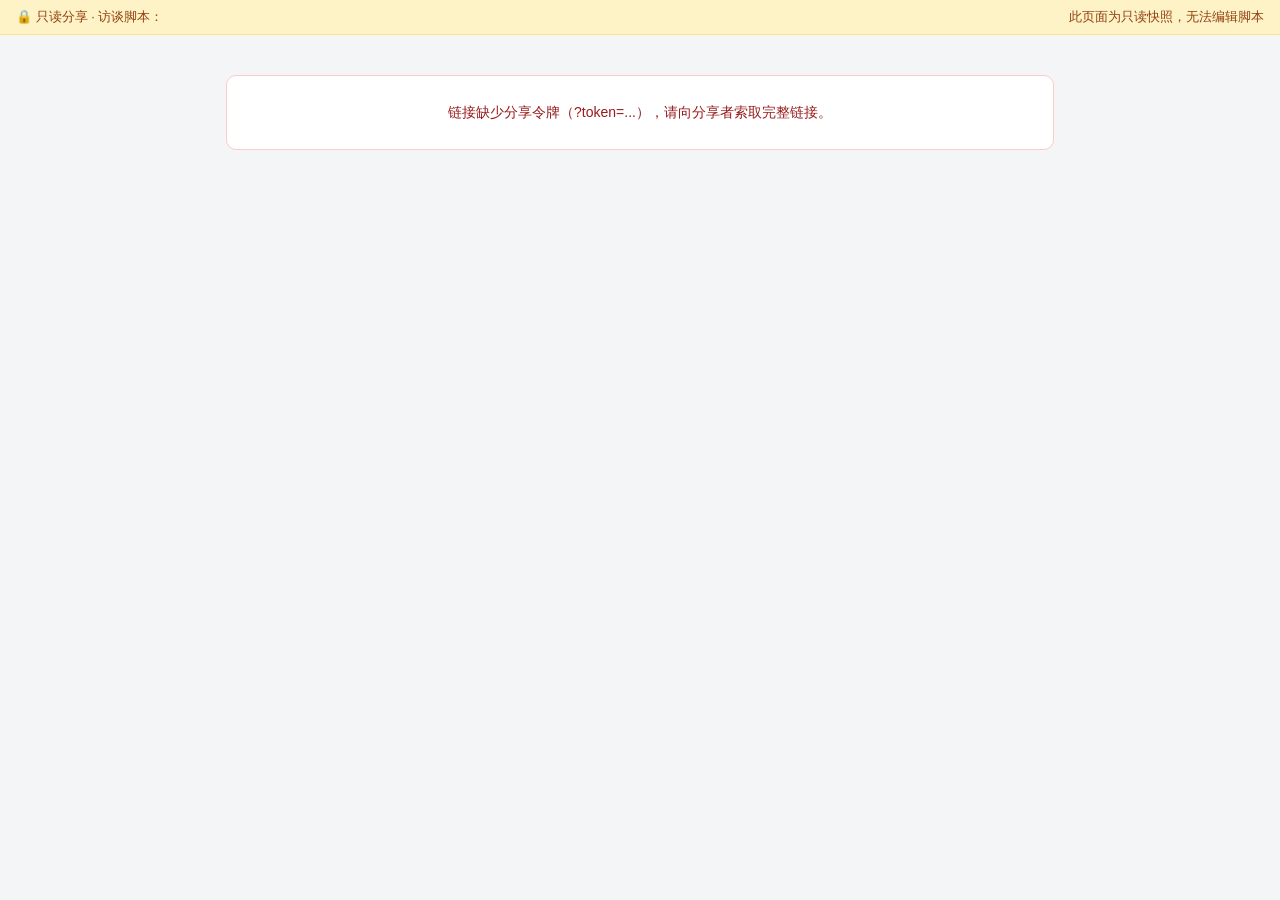
<file: static/share.html>
<!DOCTYPE html>
<html lang="zh-CN">
<head>
  <meta charset="UTF-8">
  <meta name="viewport" content="width=device-width, initial-scale=1.0">
  <title>访谈预览（只读分享）</title>
  <link rel="stylesheet" href="/static/styles.css">
</head>
<body style="background:#f4f5f7">
<div class="readonly-banner">
  🔒 只读分享 · 访谈脚本：<b id="shareName" style="margin:0 6px"></b>
  <span id="inviteBadge" class="invite-chip" style="display:none">🎫 邀请制</span>
  <span id="langBadge" class="lang-chip" style="display:none"></span>
  <span id="openBadge" class="open-chip" style="display:none"></span>
  <span style="margin-left:auto">此页面为只读快照，无法编辑脚本</span>
</div>
<div style="max-width:860px;margin:24px auto;padding:0 16px">

  <!-- entry gate: start a new answer or resume a paused one -->
  <div id="gate" style="display:none">
    <div class="q-card">
      <div class="q-title">欢迎参加访谈</div>
      <div class="q-text" id="gateIntro">本页面为只读分享快照。点击下方按钮即从第一个问题开始一份新的作答，你的回答路径会保存在服务端。</div>
      <div id="gateClosed" class="gate-closed" style="display:none">
        <div class="gate-closed-icon" id="gateClosedIcon">⏳</div>
        <div class="gate-closed-title" id="gateClosedTitle">本次访谈当前无法开始新的作答</div>
        <div class="gate-closed-reason" id="gateClosedReason"></div>
        <p style="margin:12px 0 0;font-size:12px;color:var(--muted);line-height:1.7">
          这只影响<b>新建作答</b>：此前已开始的会话不受限制，仍可在下方凭续答令牌继续作答。</p>
      </div>
      <div id="inviteGate" style="display:none;margin-bottom:14px">
        <label class="resume-label" style="margin:0 0 6px">🎫 邀请码（本快照开启了邀请制，开始新的作答必须输入）</label>
        <div class="resume-row">
          <input id="inviteInput" type="text" placeholder="输入邀请码" autocomplete="off"
                 spellcheck="false" style="text-transform:uppercase;letter-spacing:2px">
          <button class="primary" id="startNew">▶ 开始新的作答</button>
        </div>
        <div id="inviteError" class="resume-error" style="display:none"></div>
      </div>
      <button class="primary" id="startNewPublic">▶ 开始新的作答</button>
      <div id="startError" class="resume-error" style="display:none"></div>
      <div id="openDetail" class="open-detail" style="display:none"></div>
    </div>
    <div class="resume-box">
      <h4>⏸ 暂停续答</h4>
      <p style="margin:0 0 10px;font-size:13px;color:var(--muted);line-height:1.7">
        之前生成过<b>续答令牌</b>？粘贴令牌后点击「恢复会话」，将直接回到暂停时的题目，
        已回答的路径原样恢复，<b>不会</b>新建会话。续答令牌仅对本分享快照有效且只能使用一次。</p>
      <div class="resume-row">
        <input id="resumeInput" type="text" placeholder="粘贴续答令牌" autocomplete="off" spellcheck="false">
        <button class="primary" id="resumeBtn">恢复会话</button>
      </div>
      <div id="resumeError" class="resume-error" style="display:none"></div>
    </div>
  </div>

  <!-- active answer session -->
  <div id="session" style="display:none">
    <div id="resumeBanner" class="resume-banner" style="display:none"></div>
    <div class="preview-grid" style="grid-template-columns:1fr 240px">
      <div>
        <div id="previewCard" style="font-size:15px"></div>
        <div class="run-actions">
          <button id="runRestart">↺ 重新开始</button>
          <button id="btnUndo" title="撤回最近一次选择，回到上一题重新作答（环路中只撤回最后一次）">
            ↩ 撤回上一答
          </button>
          <button id="btnPause" title="在当前题目生成一次性续答令牌，之后可凭令牌恢复本次作答">
            ⏸ 暂停并生成续答令牌
          </button>
        </div>
      </div>
      <div>
        <div class="path-list">
          <h4>回答路径记录</h4>
          <div id="runPath"></div>
        </div>
      </div>
    </div>
  </div>

  <div id="fatal" class="fatal-box" style="display:none"></div>
</div>

<!-- pause token modal -->
<div class="modal-mask" id="pauseModal">
  <div class="modal">
    <header>⏸ 暂停续答令牌<span class="close" data-close="pauseModal">✕</span></header>
    <div class="body">
      <p class="route-tip" style="margin:0 0 14px">
        当前作答进度（<b id="pauseProgress"></b>）已可凭下方令牌恢复。请<b>复制并妥善保存</b>：
        令牌<b>只显示这一次</b>、<b>只能使用一次</b>，且仅对当前分享快照有效。<br>
        生成令牌不会中断作答——你可以直接关闭页面，也可以点「继续作答」答完剩余题目；
        若继续作答后再使用令牌，将恢复到<b>使用令牌那一刻</b>的最新进度。
      </p>
      <label class="resume-label">一次性续答令牌</label>
      <div class="share-link-row">
        <input id="pauseToken" readonly>
        <button id="pauseCopyToken">复制令牌</button>
      </div>
      <label class="resume-label">含令牌的续答链接（推荐，重新打开即自动填好令牌）</label>
      <div class="share-link-row">
        <input id="pauseLink" readonly>
        <button id="pauseCopyLink">复制链接</button>
      </div>
    </div>
    <footer>
      <button data-close="pauseModal">我已保存</button>
      <button class="primary" id="pauseContinue">继续作答</button>
    </footer>
  </div>
</div>

<script src="/static/common.js"></script>
<script>
  let runId = null;
  let inviteOnly = false;
  // Answer-open gate state for starting a NEW session (all times UTC):
  // open | not_started (未开放, start inclusive) | closed (已截止, deadline
  // exclusive) | full (已满). The gate only hides new-session controls;
  // resuming an already started session stays available.
  let openStatus = "open";
  let shareRules = null;
  // Frozen at share-creation time: translations.nodes[node_id].title/.text/.options[option_id].
  // Only fields that were 已复核 (reviewed) at that moment are present; everything
  // else falls back to the original script text, field by field.
  let shareLang = null;      // {code, label} or null for a plain-original snapshot
  let shareTrans = null;     // frozen translation map
  const shareToken = new URLSearchParams(location.search).get("token");
  const prefilledResume = (new URLSearchParams(location.search).get("resume") || "").trim();
  const prefilledInvite = (new URLSearchParams(location.search).get("invite") || "").trim();

  const $ = (id) => document.getElementById(id);

  function showGate() { $("gate").style.display = ""; $("session").style.display = "none"; }
  function showSession() { $("gate").style.display = "none"; $("session").style.display = ""; }

  // Per-field display text: frozen reviewed translation when available,
  // otherwise the original text from the snapshot (missing / 待复核 fields).
  function trField(nodeId, field, original) {
    const v = shareTrans?.nodes?.[nodeId]?.[field];
    return (typeof v === "string" && v) ? v : original;
  }
  function trOption(nodeId, optionId, original) {
    const v = shareTrans?.nodes?.[nodeId]?.options?.[optionId];
    return (typeof v === "string" && v) ? v : original;
  }
  // Escaped display string + a title tooltip carrying the original text when
  // the respondent is seeing a translation.
  function trHtml(nodeId, field, original) {
    const t = trField(nodeId, field, original);
    const tip = (t !== original && shareLang) ? ` title="原文：${esc(original)}"` : "";
    return `<span${tip}>${esc(t)}</span>`;
  }

  function showResumeError(msg) {
    const el = $("resumeError");
    el.textContent = msg;
    el.style.display = msg ? "" : "none";
  }

  function showInviteError(msg) {
    const el = $("inviteError");
    el.textContent = msg;
    el.style.display = msg ? "" : "none";
  }

  function fmtUtc(iso) {
    // '2026-09-25T08:30:00+00:00' -> '2026-09-25 08:30 UTC'
    if (!iso) return "";
    return iso.replace("T", " ").slice(0, 16) + " UTC";
  }

  // Render the gate according to whether the snapshot is open for new answers:
  // not_started / closed / full replace the start controls with the reason
  // (resuming a paused session still works); invite-only snapshots that ARE
  // open ask for the code before a new session can start.
  function renderGate() {
    const closed = openStatus && openStatus !== "open";
    $("gateClosed").style.display = closed ? "" : "none";
    $("inviteGate").style.display = (!closed && inviteOnly) ? "" : "none";
    $("startNewPublic").style.display = (!closed && !inviteOnly) ? "" : "none";
    showStartError("");
    if (closed) {
      const meta = {
        not_started: ["⏳", "尚未开放"],
        closed: ["⛔", "已截止"],
        full: ["👥", "名额已满"],
      }[openStatus] || ["🚫", "无法开始"];
      $("gateClosedIcon").textContent = meta[0];
      $("gateClosedTitle").textContent = `本次访谈${meta[1]}，暂无法开始新的作答`;
      $("gateClosedReason").textContent = shareRules?.closed_reason || "";
    } else {
      $("gateIntro").textContent = inviteOnly
        ? "本页面为只读分享快照，且已开启邀请制。输入邀请码后点击「开始新的作答」，邀请码仅可使用一次，且仅对当前分享快照有效。"
        : "本页面为只读分享快照。点击下方按钮即从第一个问题开始一份新的作答，你的回答路径会保存在服务端。";
    }
    // Small UTC schedule line while the gate is open (omitted when unlimited).
    const detail = $("openDetail");
    if (!closed && shareRules &&
        (shareRules.open_started_at || shareRules.open_deadline_at || shareRules.max_new_runs != null)) {
      const parts = [];
      if (shareRules.open_started_at) parts.push(`开始 ${esc(fmtUtc(shareRules.open_started_at))}（含）`);
      if (shareRules.open_deadline_at) parts.push(`截止 ${esc(fmtUtc(shareRules.open_deadline_at))}（不含）`);
      if (shareRules.max_new_runs != null) {
        parts.push(`名额 ${shareRules.run_count}/${shareRules.max_new_runs}`);
      }
      detail.innerHTML = `🕒 作答开放规则（UTC）：${parts.join(" · ")}`;
      detail.style.display = "";
    } else {
      detail.style.display = "none";
      detail.innerHTML = "";
    }
    // Banner chip mirroring the current state.
    const badge = $("openBadge");
    const chip = {
      open: null,
      not_started: ["⏳ 未开放", "not-started"],
      closed: ["⛔ 已截止", "closed"],
      full: ["👥 已满", "full"],
    }[openStatus] || null;
    if (chip) {
      badge.textContent = chip[0];
      badge.className = `open-chip ${chip[1]}`;
      badge.style.display = "";
    } else {
      badge.style.display = "none";
    }
  }

  function showStartError(msg) {
    const el = $("startError");
    el.textContent = msg;
    el.style.display = msg ? "" : "none";
  }

  function renderRun(r, resumedInfo) {
    const node = r.current_node;
    const finished = r.finished || node.terminal || !(node.options || []).length;
    const card = $("previewCard");
    if (finished) {
      card.innerHTML = `
        <div class="q-card">
          <div class="q-title">${trHtml(node.id, "title", node.title)}</div>
          <div class="q-text">${trHtml(node.id, "text", node.text)}</div>
          <div class="end">— 访谈结束 —</div>
        </div>`;
    } else {
      card.innerHTML = `
        <div class="q-card">
          <div class="q-title">${trHtml(node.id, "title", node.title)}</div>
          <div class="q-text">${trHtml(node.id, "text", node.text)}</div>
          <div class="choices">
            ${node.options.map((o) => {
              const label = trOption(node.id, o.id, o.label);
              const tip = (label !== o.label && shareLang) ? ` title="原文：${esc(o.label)}"` : "";
              return `<button data-oid="${o.id}" ${o.target_id ? "" : "disabled"}${tip}>
                 ${esc(label)}${o.target_id ? "" : "（未连接）"}
               </button>`;
            }).join("")}
          </div>
        </div>`;
      card.querySelectorAll("button[data-oid]").forEach((b) => {
        b.onclick = async () => {
          b.disabled = true;
          try {
            const nr = await api(`/api/runs/${runId}/choice`, {
              method: "POST", body: { option_id: b.dataset.oid } });
            renderRun(nr);
          } catch (err) {
            toast(err.message);
            b.disabled = false;
          }
        };
      });
    }
    // Nothing to resume once the interview has ended.
    $("btnPause").style.display = finished ? "none" : "";
    // Undo needs at least one recorded choice; it stays available right after
    // the interview ends so the last answer can still be withdrawn.
    $("btnUndo").style.display = r.steps.some((s) => s.option_id) ? "" : "none";
    $("runPath").innerHTML = r.steps.map((s, i) => `
      <div class="path-step">
        ${i + 1}. ${esc(s.title || s.node_id)}
        ${s.answer ? `<div class="ans">↳ 回答：${esc(s.answer)}</div>` : ""}
      </div>`).join("");

    const banner = $("resumeBanner");
    if (resumedInfo) {
      banner.style.display = "";
      banner.innerHTML = `✅ 已恢复暂停的会话 <b>#${esc(String(r.run_id))}</b> ·
        已回答 <b>${resumedInfo.answered}</b> 步，当前题目与完整回答路径均已恢复，可直接继续作答。
        <button id="bannerDismiss" class="banner-dismiss">知道了</button>`;
      $("bannerDismiss").onclick = () => { banner.style.display = "none"; };
    }
  }

  async function startNew() {
    // Closed gate: never even call the server (and never spend an invite code).
    if (openStatus && openStatus !== "open") {
      showStartError(shareRules?.closed_reason || "当前不能开始新的作答");
      return;
    }
    let inviteCode = "";
    if (inviteOnly) {
      inviteCode = $("inviteInput").value.trim();
      showInviteError("");
      if (!inviteCode) {
        showInviteError("请先输入邀请码");
        $("inviteInput").focus();
        return;
      }
    }
    showStartError("");
    const btn = inviteOnly ? $("startNew") : $("startNewPublic");
    btn.disabled = true;
    try {
      const r = await api("/api/runs", {
        method: "POST",
        body: { share_token: shareToken, invite_code: inviteCode || undefined },
      });
      runId = r.run_id;
      $("resumeBanner").style.display = "none";
      showSession();
      renderRun(r);
    } catch (err) {
      // The server re-checks the gate inside the create transaction: the page
      // may have been open since before the deadline / while a slot remained.
      // Refetch the authoritative state, then keep the gate open with reason.
      const looksClosed = /未开放|已截止|已满|名额/.test(err.message);
      if (looksClosed) {
        try {
          const fresh = await api(`/api/share/${encodeURIComponent(shareToken)}`);
          openStatus = fresh.open_status || "open";
          shareRules = fresh;
          renderGate();
        } catch (_) { /* keep the original message below */ }
      }
      // 403 = bad / used / cross-snapshot invite code; keep the gate open.
      if (inviteOnly) showInviteError("无法开始：" + err.message);
      else showStartError("无法开始：" + err.message);
    } finally {
      btn.disabled = false;
    }
  }

  async function doResume() {
    const resumeToken = $("resumeInput").value.trim();
    showResumeError("");
    if (!resumeToken) {
      showResumeError("请先粘贴续答令牌");
      $("resumeInput").focus();
      return;
    }
    const btn = $("resumeBtn");
    btn.disabled = true;
    try {
      const r = await api(`/api/share/${encodeURIComponent(shareToken)}/resume`,
        { method: "POST", body: { resume_token: resumeToken } });
      runId = r.run_id;
      showSession();
      const answered = r.steps.filter((s) => s.option_id).length;
      renderRun(r, { answered });
      // Token is consumed; drop it from the URL so a refresh does not reuse it.
      const url = new URL(location.href);
      url.searchParams.delete("resume");
      history.replaceState(null, "", url);
      toast("已恢复暂停的作答");
    } catch (err) {
      // Explicit server messages: used / wrong snapshot / ended / not found.
      showResumeError("无法恢复：" + err.message);
    } finally {
      btn.disabled = false;
    }
  }

  async function doPause() {
    if (!runId) return;
    const btn = $("btnPause");
    btn.disabled = true;
    try {
      const r = await api(`/api/runs/${runId}/pause`, { method: "POST" });
      const link = `${location.origin}/share.html?token=${encodeURIComponent(shareToken)}&resume=${encodeURIComponent(r.resume_token)}`;
      $("pauseProgress").textContent = `已回答 ${r.answered} 步 · 会话 #${runId}`;
      $("pauseToken").value = r.resume_token;
      $("pauseLink").value = link;
      openModal("pauseModal");
      $("pauseToken").focus();
      $("pauseToken").select();
    } catch (err) {
      toast(err.message);
    } finally {
      btn.disabled = false;
    }
  }

  $("startNew").onclick = startNew;
  $("startNewPublic").onclick = startNew;
  $("inviteInput").addEventListener("keydown", (e) => { if (e.key === "Enter") startNew(); });
  $("resumeBtn").onclick = doResume;
  $("resumeInput").addEventListener("keydown", (e) => { if (e.key === "Enter") doResume(); });
  $("btnPause").onclick = doPause;
  $("pauseCopyToken").onclick = () =>
    copyText($("pauseToken").value).then((ok) => toast(ok ? "续答令牌已复制" : "复制失败，请手动选择复制"));
  $("pauseCopyLink").onclick = () =>
    copyText($("pauseLink").value).then((ok) => toast(ok ? "续答链接已复制" : "复制失败，请手动选择复制"));
  $("pauseContinue").onclick = () => closeModal("pauseModal");
  $("runRestart").onclick = async () => {
    if (!runId) return;
    try {
      $("resumeBanner").style.display = "none";
      renderRun(await api(`/api/runs/${runId}/restart`, { method: "POST" }));
    } catch (err) {
      toast(err.message);
    }
  };
  $("btnUndo").onclick = async () => {
    if (!runId) return;
    const btn = $("btnUndo");
    btn.disabled = true;
    try {
      $("resumeBanner").style.display = "none";
      // Server returns the same run shape; re-render refreshes both the
      // question card and the recorded answer path in one go.
      renderRun(await api(`/api/runs/${runId}/undo`, { method: "POST" }));
      toast("已撤回上一答，回到上一题");
    } catch (err) {
      toast(err.message);
    } finally {
      btn.disabled = false;
    }
  };
  document.addEventListener("click", (e) => {
    const b = e.target.closest("[data-close]");
    if (b) closeModal(b.dataset.close);
  });
  document.addEventListener("keydown", (e) => {
    if (e.key === "Escape") {
      document.querySelectorAll(".modal-mask.open").forEach((m) => m.classList.remove("open"));
    }
  });

  (async () => {
    if (!shareToken) {
      const f = $("fatal");
      f.style.display = "block";
      f.textContent = "链接缺少分享令牌（?token=...），请向分享者索取完整链接。";
      return;
    }
    try {
      const share = await api(`/api/share/${encodeURIComponent(shareToken)}`);
      document.title = `${share.name} · 只读访谈`;
      $("shareName").textContent = share.name;
      inviteOnly = !!share.invite_only;
      $("inviteBadge").style.display = inviteOnly ? "" : "none";
      // Answer-open rules (UTC start inclusive / deadline exclusive / cap).
      openStatus = share.open_status || "open";
      shareRules = share;
      // Frozen translations (reviewed at snapshot time). The snapshot content
      // itself is never translated server-side: option ids, jumps and the
      // recorded answer path all stay on the original script.
      if (share.lang_code) {
        shareLang = { code: share.lang_code, label: share.lang_label || share.lang_code };
        shareTrans = share.translations || null;
        $("langBadge").textContent = `🌐 ${shareLang.label}`;
        $("langBadge").title = "该快照附带此语言下生成时刻已复核的译文；缺失或待复核字段显示原文";
        $("langBadge").style.display = "";
      }
      renderGate();
      showGate();
      if (inviteOnly && prefilledInvite) {
        $("inviteInput").value = prefilledInvite;
        $("inviteInput").focus();
        $("inviteInput").select();
      }
      if (prefilledResume) {
        $("resumeInput").value = prefilledResume;
        $("resumeInput").focus();
        $("resumeInput").select();
      }
    } catch (err) {
      const f = $("fatal");
      f.style.display = "block";
      f.textContent = "无法打开分享：" + err.message;
    }
  })();
</script>
</body>
</html>
</file>
<file: static/styles.css>
:root {
  --bg: #f4f5f7;
  --panel: #ffffff;
  --border: #d8dce3;
  --text: #1f2937;
  --muted: #6b7280;
  --primary: #2563eb;
  --primary-dark: #1d4ed8;
  --start: #16a34a;
  --cycle: #dc2626;
  --orphan: #d97706;
  --uncovered: #7c3aed;
  --coverage: #0d9488;
  --coverage-miss: #e11d48;
  --shadow: 0 2px 10px rgba(0, 0, 0, .08);
}

* { box-sizing: border-box; }
html, body { height: 100%; margin: 0; }
body {
  font-family: -apple-system, "Segoe UI", "PingFang SC", "Microsoft YaHei", sans-serif;
  color: var(--text);
  background: var(--bg);
  font-size: 14px;
}

/* ---------- layout ---------- */
.app { display: flex; height: 100vh; overflow: hidden; }
.sidebar {
  width: 240px; flex: none; background: #1e293b; color: #e2e8f0;
  display: flex; flex-direction: column;
}
.sidebar h1 { font-size: 15px; margin: 0; padding: 16px 14px 10px; letter-spacing: 1px; }
.sidebar h1 small { display: block; font-weight: 400; font-size: 11px; color: #94a3b8; margin-top: 2px; }
.sidebar .btns { padding: 0 12px 10px; display: flex; flex-direction: column; gap: 6px; }
.sidebar .list { flex: 1; overflow-y: auto; padding: 6px 8px; }
.sidebar .list .item {
  padding: 8px 10px; border-radius: 6px; cursor: pointer; font-size: 13px;
  display: flex; justify-content: space-between; align-items: center; gap: 6px;
}
.sidebar .list .item:hover { background: #334155; }
.sidebar .list .item.active { background: var(--primary); color: #fff; }
.sidebar .list .item .del { color: #fca5a5; visibility: hidden; }
.sidebar .list .item:hover .del { visibility: visible; }
.sidebar .list .empty { color: #94a3b8; font-size: 12px; padding: 8px 10px; }

.main { flex: 1; display: flex; flex-direction: column; min-width: 0; }
.toolbar {
  background: var(--panel); border-bottom: 1px solid var(--border);
  padding: 8px 14px; display: flex; align-items: center; gap: 8px; flex-wrap: wrap;
}
.toolbar .title-input {
  font-size: 15px; font-weight: 600; border: 1px solid transparent;
  padding: 4px 8px; border-radius: 6px; min-width: 200px;
}
.toolbar .title-input:hover, .toolbar .title-input:focus { border-color: var(--border); outline: none; }
.toolbar .spacer { flex: 1; }

.status { display: flex; align-items: center; gap: 10px; font-size: 12px; }
.badge {
  display: inline-flex; align-items: center; gap: 4px;
  padding: 2px 8px; border-radius: 999px; font-size: 12px; font-weight: 500;
}
.badge.cycle { background: #fee2e2; color: var(--cycle); }
.badge.orphan { background: #fef3c7; color: var(--orphan); }
.badge.uncovered { background: #ede9fe; color: var(--uncovered); }
.badge.ok { background: #dcfce7; color: var(--start); }
.badge.dirty { background: #e0e7ff; color: var(--primary); }
.dot { width: 8px; height: 8px; border-radius: 50%; display: inline-block; }
.dot.cycle { background: var(--cycle); }
.dot.orphan { background: var(--orphan); }
.dot.uncovered { background: var(--uncovered); }

button {
  font: inherit; cursor: pointer; border: 1px solid var(--border);
  background: #fff; padding: 6px 12px; border-radius: 6px; color: var(--text);
}
button:hover { border-color: var(--primary); color: var(--primary); }
button.primary { background: var(--primary); border-color: var(--primary); color: #fff; }
button.primary:hover { background: var(--primary-dark); color: #fff; }
button.danger:hover { border-color: var(--cycle); color: var(--cycle); }
button:disabled { opacity: .5; cursor: not-allowed; }

/* ---------- canvas ---------- */
.canvas-wrap { flex: 1; position: relative; overflow: hidden; background:
  radial-gradient(circle, #d7dbe2 1px, transparent 1px) 0 0/22px 22px, #eef0f4; }
#world { position: absolute; left: 0; top: 0; transform-origin: 0 0; width: 4000px; height: 3000px; }
#edges { position: absolute; left: 0; top: 0; width: 4000px; height: 3000px; pointer-events: none; }
#edges path.edge { fill: none; stroke: #8b95a5; stroke-width: 2; }
#edges path.edge.cycle { stroke: var(--cycle); stroke-width: 2.5; }
#edges path.edge.selected { stroke: var(--primary); }
#edges path.dangle { stroke: var(--uncovered); stroke-dasharray: 5 4; }
#edges .arrow { fill: #8b95a5; }
#edges .arrow.cycle { fill: var(--cycle); }
#edges .arrow.selected { fill: var(--primary); }
#edges .arrow.dangle { fill: var(--uncovered); }

.node {
  position: absolute; width: 230px; background: var(--panel);
  border: 2px solid var(--border); border-radius: 10px; box-shadow: var(--shadow);
  user-select: none;
}
.node.selected { border-color: var(--primary); box-shadow: 0 0 0 3px rgba(37, 99, 235, .18); }
.node.start::before {
  content: "起始"; position: absolute; top: -10px; left: 10px;
  background: var(--start); color: #fff; font-size: 10px; padding: 1px 7px;
  border-radius: 8px;
}
.node.flag-cycle { border-color: var(--cycle); }
.node.flag-orphan { border-color: var(--orphan); border-style: dashed; }
.node .node-head {
  padding: 8px 12px; font-weight: 600; font-size: 13px; cursor: grab;
  border-bottom: 1px solid #eef0f3; display: flex; gap: 6px; align-items: center;
}
.node .node-head .kind {
  font-size: 10px; font-weight: 500; background: #eef2ff; color: #4338ca;
  border-radius: 4px; padding: 0 5px;
}
.node .node-head .mark { margin-left: auto; display: flex; gap: 3px; }
.node .node-body { padding: 8px 12px; font-size: 12px; color: var(--muted);
  max-height: 46px; overflow: hidden; }
.node .opts { border-top: 1px solid #eef0f3; }
.node .opt-row {
  display: flex; align-items: center; gap: 6px; padding: 6px 10px;
  font-size: 12px; border-top: 1px solid #f3f4f6;
}
.node .opt-row:first-child { border-top: none; }
.node .opt-row .opt-label { flex: 1; overflow: hidden; text-overflow: ellipsis; white-space: nowrap; }
.node .opt-row.uncovered .opt-label { color: var(--uncovered); font-style: italic; }
.port {
  width: 12px; height: 12px; border-radius: 50%; background: #fff;
  border: 2px solid #8b95a5; cursor: crosshair; flex: none;
}
.port:hover, .port.active { background: var(--primary); border-color: var(--primary); }
.port.dangle { border-color: var(--uncovered); background: var(--uncovered); }

.canvas-hint {
  position: absolute; bottom: 12px; left: 12px; background: rgba(255,255,255,.92);
  border: 1px solid var(--border); border-radius: 8px; padding: 8px 12px;
  font-size: 12px; color: var(--muted); line-height: 1.7; pointer-events: none;
}
.connecting-tip {
  position: absolute; top: 12px; left: 50%; transform: translateX(-50%);
  background: var(--primary); color: #fff; padding: 6px 16px; border-radius: 999px;
  font-size: 13px; display: none;
}

/* ---------- inspector ---------- */
.inspector {
  width: 300px; flex: none; background: var(--panel); border-left: 1px solid var(--border);
  overflow-y: auto; padding: 14px;
}
.inspector h3 { margin: 0 0 12px; font-size: 14px; }
.inspector .field { margin-bottom: 12px; }
.inspector label { display: block; font-size: 12px; color: var(--muted); margin-bottom: 4px; }
.inspector input[type=text], .inspector textarea, .inspector select {
  width: 100%; font: inherit; padding: 6px 8px; border: 1px solid var(--border);
  border-radius: 6px;
}
.inspector textarea { resize: vertical; min-height: 60px; }
.inspector .opt-edit { border: 1px solid #e5e7eb; border-radius: 8px; padding: 8px; margin-bottom: 8px; }
.inspector .opt-edit .row { display: flex; gap: 6px; align-items: center; }
.inspector .opt-edit select { flex: 1; }
.inspector .checks { display: flex; gap: 14px; }
.inspector .checks label { display: inline-flex; gap: 5px; align-items: center; margin: 0; color: var(--text); }
.inspector .empty { color: var(--muted); font-size: 13px; }
.inspector .danger-zone { margin-top: 18px; border-top: 1px solid var(--border); padding-top: 12px; }

/* ---------- modal ---------- */
.modal-mask {
  position: fixed; inset: 0; background: rgba(15, 23, 42, .45);
  display: none; align-items: center; justify-content: center; z-index: 50;
}
.modal-mask.open { display: flex; }
.modal {
  background: #fff; border-radius: 12px; width: 560px; max-width: 94vw;
  max-height: 88vh; display: flex; flex-direction: column; overflow: hidden;
}
.modal.wide { width: 760px; }
.modal header { padding: 14px 18px; border-bottom: 1px solid var(--border);
  font-weight: 600; display: flex; align-items: center; }
.modal header .close { margin-left: auto; cursor: pointer; color: var(--muted); font-size: 18px; }
.modal .body { padding: 18px; overflow-y: auto; }
.modal footer { padding: 12px 18px; border-top: 1px solid var(--border);
  display: flex; justify-content: flex-end; gap: 8px; }

/* preview */
.preview-grid { display: grid; grid-template-columns: 1fr 220px; gap: 16px; }
.q-card { border: 1px solid var(--border); border-radius: 10px; padding: 16px; }
.q-card .q-title { font-weight: 600; margin-bottom: 6px; }
.q-card .q-text { color: #374151; white-space: pre-wrap; margin-bottom: 14px; }
.q-card .choices { display: flex; flex-direction: column; gap: 8px; }
.q-card .choices button { text-align: left; }
.q-card .end { text-align: center; color: var(--start); font-weight: 600; padding: 18px 0; }
.path-list { border: 1px solid var(--border); border-radius: 10px; padding: 10px;
  max-height: 380px; overflow-y: auto; background: #fafbfc; }
.path-list h4 { margin: 0 0 8px; font-size: 12px; color: var(--muted); }
.path-step { font-size: 12px; padding: 6px 0; border-bottom: 1px dashed #e5e7eb; }
.path-step .ans { color: var(--primary); }
.path-step:last-child { border-bottom: none; }

.share-link-row { display: flex; gap: 8px; }
.share-link-row input { flex: 1; font: inherit; padding: 8px 10px;
  border: 1px solid var(--border); border-radius: 6px; background: #f9fafb; }

/* cross-script port modal */
.modal .field { margin-bottom: 12px; }
.modal .field label { display: block; font-size: 12px; color: var(--muted); margin-bottom: 4px; }
.modal .field select { width: 100%; font: inherit; padding: 6px 8px;
  border: 1px solid var(--border); border-radius: 6px; }
.port-summary {
  font-size: 12px; color: var(--muted); line-height: 1.8;
  background: #f8fafc; border: 1px solid var(--border); border-radius: 8px; padding: 10px 12px;
}
.port-summary b { color: var(--text); }
.port-warn { color: var(--orphan); font-weight: 600; }

.readonly-banner {
  background: #fef3c7; color: #92400e; padding: 8px 16px; font-size: 13px;
  border-bottom: 1px solid #fde68a; display: flex; align-items: center; gap: 8px;
}
.toast {
  position: fixed; bottom: 20px; left: 50%; transform: translateX(-50%);
  background: #111827; color: #fff; padding: 8px 18px; border-radius: 999px;
  font-size: 13px; opacity: 0; transition: opacity .25s; z-index: 100; pointer-events: none;
}
.toast.show { opacity: .95; }

/* ---------- branch coverage ---------- */
.cov {
  font-size: 11px; font-weight: 500; padding: 1px 7px; border-radius: 999px;
  white-space: nowrap; flex: none;
}
.cov.hit { background: #ccfbf1; color: var(--coverage); }
.cov.miss { background: #ffe4e6; color: var(--coverage-miss); font-weight: 600; }
.cov.none { background: #f3f4f6; color: var(--muted); }
.cov.new { background: #e0e7ff; color: var(--primary); }
.opt-edit.cov-miss { border-color: var(--coverage-miss); background: #fff1f2; }
.cov-note { margin-top: 8px; font-size: 12px; line-height: 1.7; }
.cov-note .cov-empty { color: var(--muted); }
.cov-note .cov-summary { color: #374151; }
.cov-miss-text { color: var(--coverage-miss); }
.cov-stale { color: var(--orphan); }
.cov-open { color: var(--primary); cursor: pointer; }
.cov-open:hover { text-decoration: underline; }

.inspector .cov-box { margin-top: 18px; border-top: 1px solid var(--border); padding-top: 12px; }
.inspector .cov-h3 { margin: 0 0 10px; font-size: 14px; }
.cov-empty { color: var(--muted); font-size: 12px; line-height: 1.7; }
.cov-cards { display: flex; gap: 8px; flex-wrap: wrap; }
.cov-cards > div {
  flex: 1; min-width: 92px; background: #f8fafc; border: 1px solid var(--border);
  border-radius: 8px; padding: 8px; text-align: center;
}
.cov-cards b { display: block; font-size: 18px; color: var(--coverage); }
.cov-cards span { font-size: 11px; color: var(--muted); }
.cov-line { font-size: 12px; color: var(--muted); margin: 10px 0; }

.cov-empty-big {
  text-align: center; color: var(--muted); font-size: 15px; padding: 34px 20px;
  background: #f8fafc; border: 1px dashed var(--border); border-radius: 10px;
}
.cov-empty-big small { display: block; margin-top: 10px; font-size: 12px; line-height: 1.8; }
.cov-node { border: 1px solid var(--border); border-radius: 10px; margin-bottom: 12px; overflow: hidden; }
.cov-node-head {
  padding: 8px 12px; background: #f8fafc; border-bottom: 1px solid #eef0f3;
  display: flex; align-items: baseline; gap: 8px;
}
.cov-node-title { font-weight: 600; font-size: 13px; }
.cov-node-id { margin-left: auto; font-size: 11px; color: var(--muted); }
.cov-opt {
  display: grid; grid-template-columns: 170px 1fr auto; gap: 10px; align-items: center;
  padding: 7px 12px; font-size: 12px; border-top: 1px solid #f3f4f6;
}
.cov-opt:first-child { border-top: none; }
.cov-opt .cov-opt-label { overflow: hidden; text-overflow: ellipsis; white-space: nowrap; }
.cov-opt .cov-bar { height: 8px; background: #eef0f3; border-radius: 999px; overflow: hidden; }
.cov-opt .cov-bar-fill { display: block; height: 100%; background: var(--coverage); border-radius: 999px; }
.cov-opt .cov-opt-stat { color: var(--muted); white-space: nowrap; }
.cov-opt.hit { cursor: pointer; }
.cov-opt.hit:hover { background: #f0fdfa; }
.cov-opt.miss { background: #fff1f2; cursor: pointer; }
.cov-opt.miss .cov-opt-label { color: var(--coverage-miss); font-weight: 600; }
.cov-opt.miss .cov-opt-stat { color: var(--coverage-miss); font-weight: 600; }
.cov-opt.none { color: var(--muted); }
.cov-opt.none .cov-bar-fill { display: none; }

/* ---------- route planning ---------- */
.route-tip { margin: 0 0 12px; color: var(--muted); font-size: 13px; line-height: 1.8; }
.route-tip b { color: var(--text); }
.route-pick {
  max-height: 220px; overflow-y: auto;
  border: 1px solid var(--border); border-radius: 8px;
}
.route-group-head {
  padding: 6px 12px; background: #f8fafc; font-weight: 600; font-size: 12px;
  border-top: 1px solid #eef0f3; display: flex; align-items: center; gap: 6px;
}
.route-group:first-child .route-group-head { border-top: none; }
.route-opt {
  display: flex; align-items: center; gap: 8px; padding: 6px 12px 6px 22px;
  font-size: 13px; border-top: 1px solid #f3f4f6; cursor: pointer;
}
.route-opt:hover { background: #f8fafc; }
.route-opt .route-opt-label { overflow: hidden; text-overflow: ellipsis; white-space: nowrap; }
.route-opt .route-opt-target { margin-left: auto; color: var(--muted); font-size: 12px; white-space: nowrap; }
.route-empty { padding: 14px; color: var(--muted); font-size: 13px; }
.route-actions { display: flex; align-items: center; gap: 12px; margin: 12px 0; }
.route-count { font-size: 12px; color: var(--muted); }
.route-none {
  background: #fef2f2; border: 1px solid #fecaca; color: var(--cycle);
  border-radius: 8px; padding: 12px 14px; font-size: 13px; font-weight: 600; line-height: 1.7;
}
.route-ok { border: 1px solid var(--border); border-radius: 8px; padding: 10px 12px; background: #fafbfc; }
.route-summary { font-size: 13px; margin-bottom: 8px; }
.route-summary b { color: var(--primary); }
.route-step { display: flex; align-items: center; gap: 6px; flex-wrap: wrap; font-size: 13px; padding: 4px 0; }
.route-idx {
  flex: none; width: 20px; height: 20px; border-radius: 50%; background: #e0e7ff;
  color: var(--primary); font-size: 11px; display: inline-flex; align-items: center;
  justify-content: center; font-weight: 600;
}
.route-start .route-idx, .route-end .route-idx { background: #dcfce7; color: var(--start); }
.route-node {
  border: none; background: none; padding: 0; font: inherit; font-weight: 600;
  color: var(--primary); cursor: pointer;
}
.route-node:hover { text-decoration: underline; color: var(--primary-dark); }
.route-choice { color: #374151; }
.route-tag {
  font-size: 10px; padding: 1px 7px; border-radius: 999px;
  background: #eef2ff; color: #4338ca; white-space: nowrap;
}
.route-tag.hit { background: #ccfbf1; color: var(--coverage); }
.route-tag.end { background: #dcfce7; color: var(--start); }

/* ---------- revision impact analysis ---------- */
.imp-notes { display: flex; gap: 8px; flex-wrap: wrap; margin-bottom: 10px; }
.imp-chip {
  font-size: 12px; padding: 3px 10px; border-radius: 999px; white-space: nowrap;
}
.imp-chip.dirty { background: #e0e7ff; color: var(--primary); }
.imp-chip.stale { background: #fef3c7; color: #92400e; }
.imp-num-ok b { color: var(--start) !important; }
.imp-num-bad b { color: var(--coverage-miss) !important; }
.imp-reasons { display: flex; gap: 6px; flex-wrap: wrap; margin: 10px 0 4px; }
.imp-reason-chip {
  font-size: 12px; font-weight: 600; padding: 3px 10px; border-radius: 999px;
}
.imp-reason-chip.missing { background: #ffe4e6; color: var(--coverage-miss); }
.imp-reason-chip.redirected { background: #fef3c7; color: #92400e; }
.imp-reason-chip.terminal { background: #ede9fe; color: var(--uncovered); }

.imp-sess {
  border: 1px solid var(--border); border-radius: 10px; margin-bottom: 10px;
  background: #fff; overflow: hidden;
}
.imp-sess.bad { border-color: #fecaca; }
.imp-sess > summary {
  display: flex; align-items: center; gap: 8px; padding: 9px 12px;
  cursor: pointer; font-size: 13px; list-style: none;
}
.imp-sess > summary::-webkit-details-marker { display: none; }
.imp-sess > summary::before {
  content: "▸"; color: var(--muted); font-size: 11px; transition: transform .15s;
}
.imp-sess[open] > summary::before { transform: rotate(90deg); }
.imp-sess.bad > summary { background: #fff5f5; }
.imp-sess.ok > summary { background: #f6fdf8; }
.imp-status { font-weight: 700; white-space: nowrap; }
.imp-status.bad { color: var(--coverage-miss); }
.imp-status.ok { color: var(--start); }
.imp-meta { color: var(--muted); font-size: 12px; }
.imp-date { margin-left: auto; color: #9ca3af; font-size: 11px; white-space: nowrap; }
.imp-reason-tag {
  font-size: 11px; font-weight: 600; padding: 1px 8px; border-radius: 999px; white-space: nowrap;
}
.imp-reason-tag.missing { background: #ffe4e6; color: var(--coverage-miss); }
.imp-reason-tag.redirected { background: #fef3c7; color: #92400e; }
.imp-reason-tag.terminal { background: #ede9fe; color: var(--uncovered); }

.imp-body { padding: 10px 12px 12px; border-top: 1px solid #f1f2f5; }
.imp-bp-box {
  border-radius: 8px; padding: 10px 12px; font-size: 13px; line-height: 1.7;
  display: flex; align-items: center; gap: 12px; flex-wrap: wrap;
}
.imp-bp-box.missing { background: #fff1f2; border: 1px solid #fecdd3; color: #9f1239; }
.imp-bp-box.redirected { background: #fffbeb; border: 1px solid #fde68a; color: #92400e; }
.imp-bp-box.terminal { background: #f5f3ff; border: 1px solid #ddd6fe; color: #5b21b6; }
.imp-bp-box > div { flex: 1; min-width: 240px; }
.imp-bp-note { display: inline-block; margin-left: 8px; color: inherit; opacity: .85; }
.imp-locate { white-space: nowrap; border-color: currentColor; }
.imp-no-locate { font-size: 12px; color: var(--muted); white-space: nowrap; }
.imp-ok-box {
  background: #f0fdf4; border: 1px solid #bbf7d0; color: #166534;
  border-radius: 8px; padding: 9px 12px; font-size: 13px;
}
.imp-steps {
  margin-top: 10px; border: 1px solid #eef0f3; border-radius: 8px;
  padding: 8px 10px; background: #fafbfc;
}
.imp-step { display: flex; align-items: center; gap: 6px; flex-wrap: wrap; padding: 4px 0; font-size: 13px; }
.imp-step.bp { background: #fff1f2; border-radius: 6px; padding: 5px 6px; }
.imp-gone { color: var(--coverage-miss); font-weight: 600; }
.imp-ans { color: #374151; }
.imp-bp-tag {
  font-size: 10px; font-weight: 700; padding: 1px 7px; border-radius: 999px;
  background: var(--coverage-miss); color: #fff;
}

/* ---------- read-only share: pause & resume ---------- */
.resume-box {
  margin-top: 16px; border: 1px solid var(--border); border-radius: 10px;
  background: #fff; padding: 16px;
}
.resume-box h4 { margin: 0 0 8px; font-size: 14px; }
.resume-row { display: flex; gap: 8px; }
.resume-row input {
  flex: 1; font: inherit; font-family: ui-monospace, SFMono-Regular, Menlo, Consolas, monospace;
  padding: 8px 10px; border: 1px solid var(--border); border-radius: 6px; background: #f9fafb;
}
.resume-error {
  margin-top: 10px; font-size: 13px; line-height: 1.7;
  background: #fef2f2; border: 1px solid #fecaca; color: #991b1b;
  border-radius: 8px; padding: 8px 12px;
}
.resume-banner {
  margin-bottom: 12px; font-size: 13px; line-height: 1.7;
  background: #f0fdf4; border: 1px solid #bbf7d0; color: #166534;
  border-radius: 8px; padding: 9px 12px; display: flex; align-items: center; gap: 8px; flex-wrap: wrap;
}
.banner-dismiss { padding: 2px 10px; font-size: 12px; }
.run-actions { margin-top: 12px; display: flex; gap: 8px; }
.resume-label { display: block; font-size: 12px; color: var(--muted); margin: 12px 0 4px; }
.fatal-box {
  margin-top: 40px; text-align: center; line-height: 1.8;
  background: #fff; border: 1px solid #fecaca; color: #991b1b;
  border-radius: 10px; padding: 24px 20px; font-size: 14px;
}

/* ---------- share snapshot invite codes ---------- */
.invite-chip {
  font-size: 12px; font-weight: 700; padding: 2px 10px; border-radius: 999px;
  background: #fef3c7; border: 1px solid #fcd34d; color: #92400e;
}
.invite-box {
  margin-top: 18px; border-top: 1px dashed var(--border); padding-top: 14px;
}
.invite-box h4 { margin: 0 0 8px; font-size: 14px; }
.invite-gen-row { display: flex; align-items: center; gap: 8px; font-size: 13px;
  color: var(--muted); flex-wrap: wrap; }
.invite-gen-row label { display: flex; align-items: center; gap: 6px; }
.invite-gen-row input[type=number] {
  width: 76px; font: inherit; padding: 6px 8px;
  border: 1px solid var(--border); border-radius: 6px; background: #f9fafb;
}
.invite-status { margin-top: 12px; font-size: 13px; line-height: 1.8; }
.invite-on {
  font-weight: 700; color: #92400e; background: #fef3c7; border: 1px solid #fcd34d;
  border-radius: 999px; padding: 2px 10px; margin-right: 8px;
}
.invite-off { color: var(--muted); }
.invite-used { color: #6b7280; }
.invite-unused { color: #15803d; }
.invite-err { color: #991b1b; }
.invite-codes {
  margin-top: 10px; max-height: 220px; overflow-y: auto;
  display: grid; grid-template-columns: 1fr 1fr; gap: 6px;
}
.invite-code {
  display: flex; justify-content: space-between; align-items: center; gap: 8px;
  border: 1px solid var(--border); border-radius: 6px; padding: 5px 10px;
  background: #f0fdf4; cursor: pointer; font-size: 13px;
}
.invite-code:hover { border-color: var(--primary); }
.invite-code code {
  font-family: ui-monospace, SFMono-Regular, Menlo, Consolas, monospace;
  letter-spacing: 1px; color: #166534;
}
.invite-code.used { background: #f9fafb; cursor: default; }
.invite-code.used code { color: #9ca3af; text-decoration: line-through; }
.invite-state { font-size: 11px; color: var(--muted); white-space: nowrap; }
.invite-code:not(.used) .invite-state { color: #15803d; }

/* ---------- multilingual translations ---------- */
.i18n-badge {
  display: inline-block; margin-left: 6px; font-size: 11px; font-weight: 600;
  padding: 1px 7px; border-radius: 999px; background: #fef3c7; color: #92400e;
  vertical-align: 1px;
}
.i18n-lang-row { display: flex; gap: 10px; align-items: flex-end; margin-bottom: 8px; }
.i18n-lang-row input {
  width: 100%; font: inherit; padding: 6px 8px;
  border: 1px solid var(--border); border-radius: 6px;
}
.i18n-lang-hint { font-size: 12px; color: var(--muted); line-height: 1.7; margin-bottom: 12px; }
.i18n-lang-code {
  font-family: ui-monospace, SFMono-Regular, Menlo, Consolas, monospace;
  background: #eef2ff; color: #4338ca; border-radius: 4px; padding: 1px 6px;
  font-size: 11px; margin-left: 4px;
}
.i18n-hint-note { color: var(--muted); }
.i18n-summary { margin-bottom: 12px; }
.i18n-filters { display: flex; gap: 6px; margin-top: 10px; flex-wrap: wrap; }
.i18n-filter { font-size: 12px; padding: 4px 12px; border-radius: 999px; }
.i18n-filter.active {
  background: var(--primary); border-color: var(--primary); color: #fff;
}
.i18n-list { max-height: 46vh; overflow-y: auto; }
.i18n-group {
  border: 1px solid var(--border); border-radius: 10px; margin-bottom: 12px;
  overflow: hidden;
}
.i18n-group-head {
  padding: 8px 12px; background: #f8fafc; border-bottom: 1px solid #eef0f3;
  font-weight: 600; font-size: 13px; display: flex; align-items: center; gap: 8px;
}
.i18n-node-id {
  font-family: ui-monospace, SFMono-Regular, Menlo, Consolas, monospace;
  font-size: 11px; color: var(--muted); font-weight: 400;
}
.i18n-row { padding: 10px 12px; border-top: 1px solid #f3f4f6; }
.i18n-row:first-of-type { border-top: none; }
.i18n-row.pending { background: #fffbeb; }
.i18n-row-head { display: flex; align-items: center; gap: 8px; margin-bottom: 6px; }
.i18n-field-name { font-size: 12px; font-weight: 600; color: #374151; }
.i18n-field-name code {
  font-family: ui-monospace, SFMono-Regular, Menlo, Consolas, monospace;
  font-size: 11px; color: var(--muted); font-weight: 400; margin-left: 4px;
}
.i18n-status {
  font-size: 11px; font-weight: 600; padding: 1px 8px; border-radius: 999px;
  white-space: nowrap;
}
.i18n-status.reviewed { background: #dcfce7; color: var(--start); }
.i18n-status.pending { background: #fef3c7; color: #92400e; }
.i18n-status.missing { background: #ffe4e6; color: var(--coverage-miss); }
.i18n-locate { margin-left: auto; font-size: 11px; padding: 2px 8px; }
.i18n-source {
  font-size: 12px; color: var(--muted); background: #f8fafc;
  border: 1px dashed var(--border); border-radius: 6px; padding: 6px 8px;
  margin-bottom: 6px; white-space: pre-wrap; word-break: break-word;
}
.i18n-input {
  width: 100%; font: inherit; font-size: 13px; padding: 6px 8px;
  border: 1px solid var(--border); border-radius: 6px; resize: vertical;
}
.i18n-input:focus { border-color: var(--primary); outline: none; }
.i18n-pending-note { margin-top: 4px; font-size: 11px; color: #92400e; line-height: 1.6; }
.i18n-mini {
  font-size: 10px; font-weight: 600; padding: 0 6px; border-radius: 999px;
  margin-left: 6px; white-space: nowrap;
}
.i18n-mini.reviewed { background: #dcfce7; color: var(--start); }
.i18n-mini.pending { background: #fef3c7; color: #92400e; }
.i18n-mini.missing { background: #ffe4e6; color: var(--coverage-miss); }
.i18n-flash {
  outline: 2px solid var(--primary) !important;
  outline-offset: 1px; border-radius: 6px;
  transition: outline-color 1.4s ease;
}
.lang-chip {
  font-size: 12px; font-weight: 700; padding: 2px 10px; border-radius: 999px;
  background: #e0e7ff; border: 1px solid #c7d2fe; color: #3730a3;
}

/* ---------- share answer-open gate (not started / closed / full) ---------- */
.open-chip {
  font-size: 12px; font-weight: 700; padding: 2px 10px; border-radius: 999px;
  border: 1px solid;
}
.open-chip.not-started {
  background: #fef3c7; border-color: #fcd34d; color: #92400e;
}
.open-chip.closed {
  background: #fee2e2; border-color: #fecaca; color: #991b1b;
}
.open-chip.full {
  background: #ede9fe; border-color: #ddd6fe; color: #5b21b6;
}
.gate-closed {
  text-align: center; padding: 18px 16px; margin-bottom: 14px;
  background: #fff; border: 1px solid var(--border); border-radius: 10px;
}
.gate-closed-icon { font-size: 30px; line-height: 1.2; }
.gate-closed-title { font-weight: 700; font-size: 15px; margin: 8px 0 6px; }
.gate-closed-reason {
  font-size: 13px; line-height: 1.7; color: #991b1b;
  background: #fef2f2; border: 1px solid #fecaca;
  border-radius: 8px; padding: 8px 12px; display: inline-block;
}
.open-detail {
  margin-top: 10px; font-size: 12px; line-height: 1.7; color: var(--muted);
}
.rule-box {
  margin-top: 18px; border-top: 1px dashed var(--border); padding-top: 14px;
}
.rule-box h4 { margin: 0 0 8px; font-size: 14px; }
.rule-grid {
  display: grid; grid-template-columns: 1fr 1fr; gap: 10px 14px;
  font-size: 13px; color: var(--muted);
}
.rule-grid label { display: block; margin-bottom: 4px; }
.rule-grid input {
  width: 100%; font: inherit; font-size: 13px; padding: 6px 8px;
  border: 1px solid var(--border); border-radius: 6px; background: #f9fafb;
}
.rule-grid input[type=number] { background: #f9fafb; }
.rule-actions { margin-top: 12px; display: flex; gap: 8px; align-items: center; flex-wrap: wrap; }
.rule-status { margin-top: 12px; font-size: 13px; line-height: 1.9; }
.rule-pill {
  font-weight: 700; border-radius: 999px; padding: 2px 10px; margin-right: 8px;
  border: 1px solid; white-space: nowrap;
}
.rule-pill.open { background: #f0fdf4; border-color: #bbf7d0; color: #166534; }
.rule-pill.not_started { background: #fef3c7; border-color: #fcd34d; color: #92400e; }
.rule-pill.closed { background: #fee2e2; border-color: #fecaca; color: #991b1b; }
.rule-pill.full { background: #ede9fe; border-color: #ddd6fe; color: #5b21b6; }
.rule-meta { color: var(--muted); }
.rule-hint { margin: 0 0 10px; font-size: 12px; color: var(--muted); line-height: 1.7; }
.share-pick-row { display: flex; gap: 8px; align-items: center; margin-bottom: 12px; }
.share-pick-row select { flex: 1; }

/* ---------- share answer path funnel ---------- */
.funnel-meta {
  display: flex; align-items: center; gap: 8px; flex-wrap: wrap;
  font-size: 12px; color: var(--muted); margin-bottom: 10px;
}
.funnel-meta code {
  font-family: ui-monospace, SFMono-Regular, Menlo, Consolas, monospace;
  background: #eef2ff; color: #4338ca; border-radius: 4px; padding: 1px 6px;
}
.funnel-tree { margin-top: 12px; }
.funnel-node.root > .funnel-row {
  background: #eef2ff; border-color: #c7d2fe; font-size: 13px;
}
.funnel-row {
  display: flex; align-items: center; gap: 8px; flex-wrap: wrap;
  border: 1px solid var(--border); border-radius: 8px; padding: 7px 10px;
  background: #fff; cursor: pointer; font-size: 12px;
}
.funnel-row:hover { border-color: var(--primary); }
.funnel-row.open > .funnel-caret { color: var(--primary); }
.funnel-children {
  margin-left: 18px; border-left: 2px dotted #cbd5e1;
  padding-left: 12px; display: flex; flex-direction: column; gap: 6px; margin-top: 6px;
}
.funnel-caret {
  flex: none; width: 16px; text-align: center; color: var(--muted); font-size: 11px;
}
.funnel-path-label { flex: 1; min-width: 240px; display: flex; align-items: center; gap: 8px; flex-wrap: wrap; }
.funnel-edge { display: inline-flex; align-items: center; gap: 4px; flex-wrap: wrap; }
.funnel-node-name { font-weight: 700; color: var(--text); }
.funnel-opt-name { font-weight: 600; color: var(--primary); }
.funnel-target { color: var(--start); font-weight: 600; }
.funnel-arrow { color: var(--muted); }
.funnel-ids {
  font-family: ui-monospace, SFMono-Regular, Menlo, Consolas, monospace;
  font-size: 10px; color: #94a3b8; background: #f1f5f9; border-radius: 4px; padding: 1px 6px;
}
.funnel-loop {
  font-size: 10px; font-weight: 700; padding: 1px 7px; border-radius: 999px;
  background: #fef3c7; color: #92400e; white-space: nowrap;
}
.funnel-count {
  flex: none; font-size: 11px; color: var(--muted); white-space: nowrap;
  background: #f8fafc; border: 1px solid var(--border); border-radius: 999px; padding: 2px 9px;
}
.funnel-count b { color: var(--text); font-size: 12px; }
.funnel-count.reached b { color: var(--primary); }
.funnel-count.stopped b { color: var(--orphan); }
.funnel-count.done b { color: var(--start); }
.funnel-count.ratio b { color: var(--coverage); }
.funnel-row.sessions-open { border-color: var(--coverage); box-shadow: 0 0 0 2px rgba(13,148,136,.12); }

.funnel-sessions {
  margin: 4px 0 2px 26px; border: 1px dashed #99f6e4; border-radius: 8px;
  background: #f0fdfa; padding: 8px 10px;
}
.funnel-sess-head {
  font-size: 12px; font-weight: 600; color: #115e59; margin-bottom: 6px;
  display: flex; align-items: center; gap: 10px;
}
.funnel-sess-hint { font-weight: 400; color: #0d9488; font-size: 11px; }
.funnel-sess-ids { display: flex; flex-wrap: wrap; gap: 6px; }
.funnel-sess-id {
  font-family: ui-monospace, SFMono-Regular, Menlo, Consolas, monospace;
  font-size: 11px; padding: 2px 9px; border-radius: 999px; border: 1px solid;
  background: #fff;
}
.funnel-sess-id.done { color: var(--start); border-color: #bbf7d0; }
.funnel-sess-id.open { color: var(--orphan); border-color: #fde68a; }
</file>
